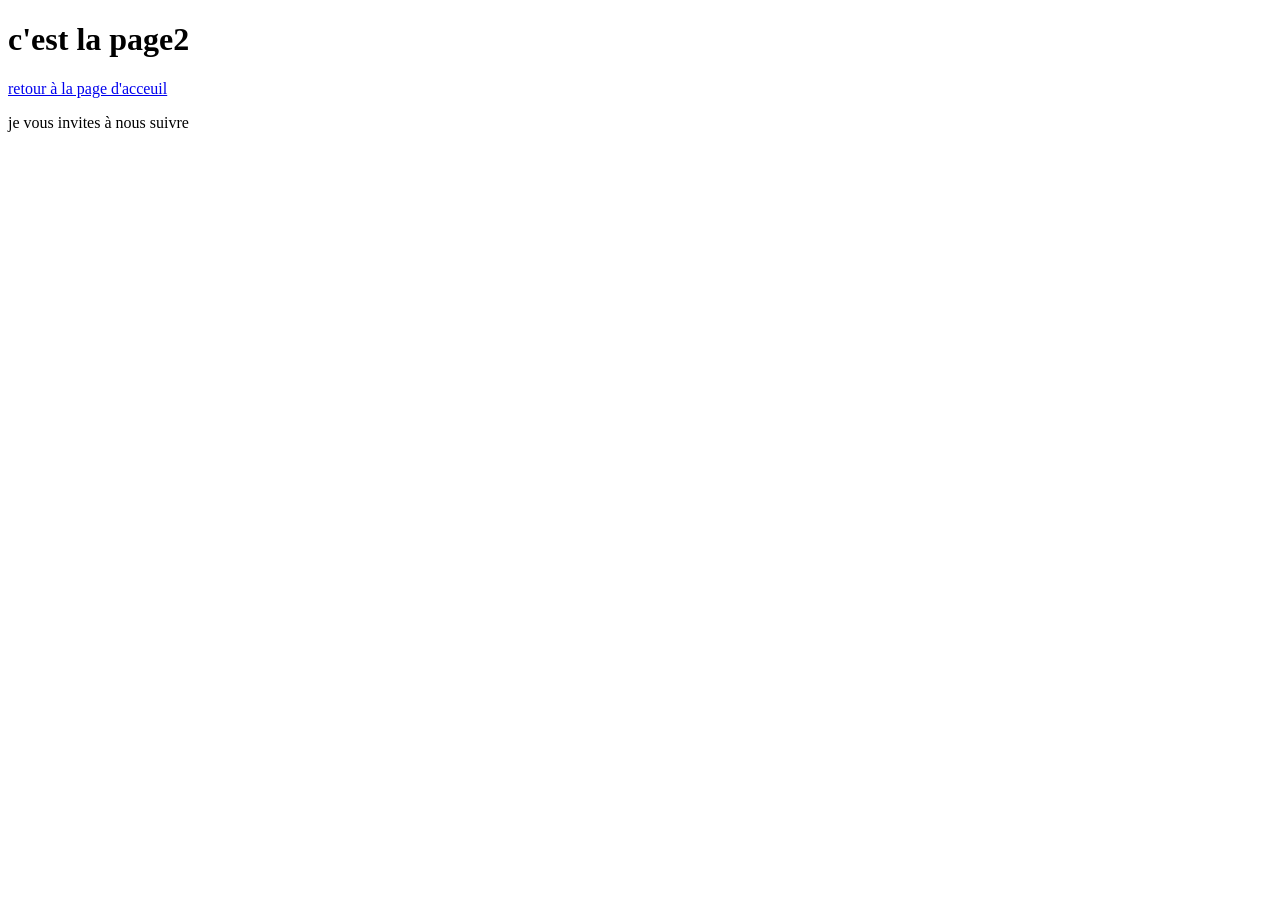
<file: page2.html>
<!DOCTYPE html>
<html>
    <head>
        <title>page2</title>
    </head>
    <body>
        <h1> c'est la page2</h1>
        <a href="HTML.html">retour à la page d'acceuil</a>
        <p>je vous invites à nous suivre </p>
    </body>
</html>
</file>
